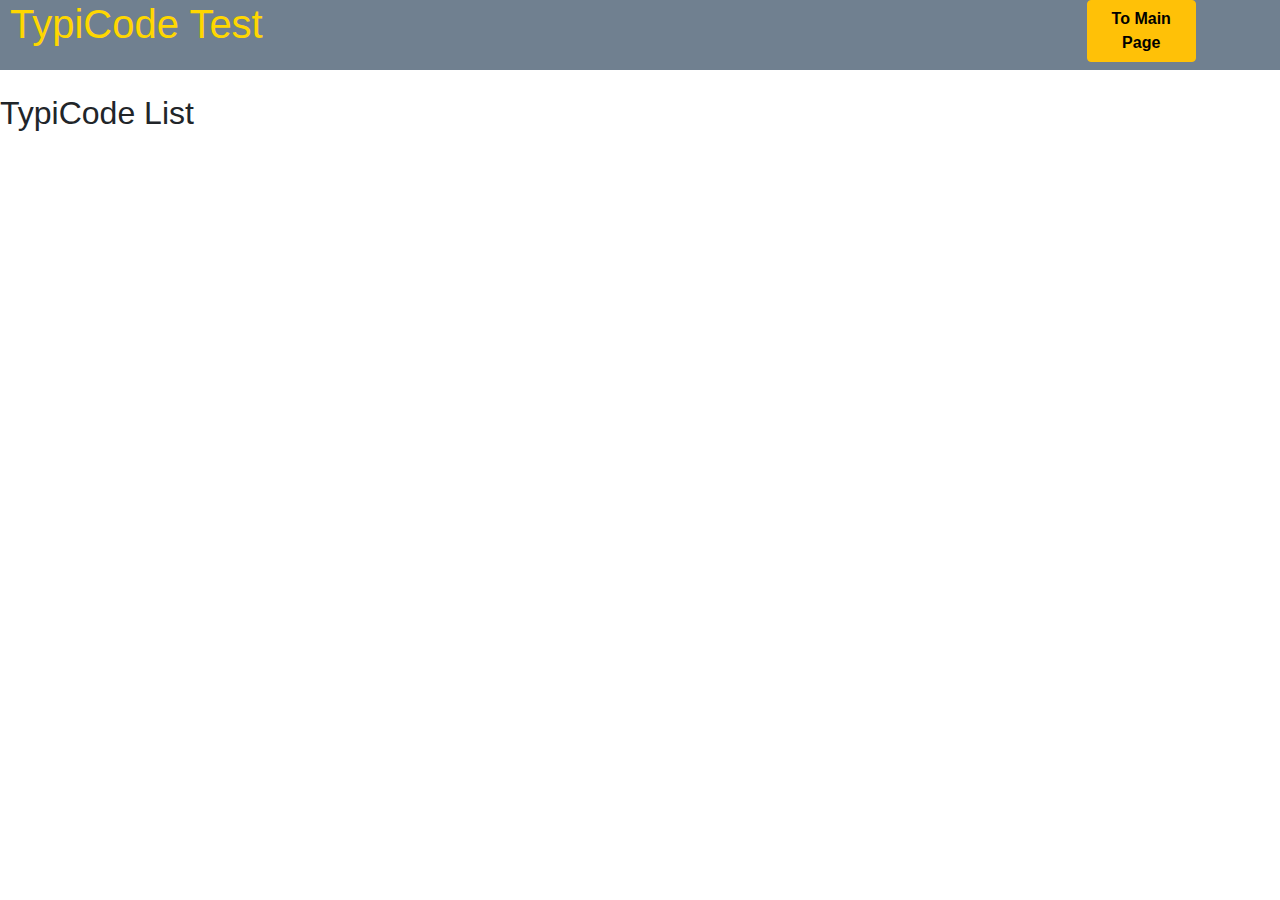
<file: intro/html/index.html>
<!DOCTYPE html>
<html lang="en-GB">
  <head>
    <meta charset="UTF-8" />
    <meta name="viewport" content="width=device-width, initial-scale=1.0" />
    <title>TypiCode</title>
    <link
      rel="stylesheet"
      href="https://stackpath.bootstrapcdn.com/bootstrap/4.5.2/css/bootstrap.min.css"
      integrity="sha384-JcKb8q3iqJ61gNV9KGb8thSsNjpSL0n8PARn9HuZOnIxN0hoP+VmmDGMN5t9UJ0Z"
      crossorigin="anonymous"
    />
    <link rel="stylesheet" href="../css/style.css">
  </head>

  <body>

    <header>
      <div class="row">
          <h1 class="TChead col-10">TypiCode Test</h1>
          <button class="btn btn-warning col-1">
              <a href="start.html">To Main Page</a>
          </button>
      </div>
  </header>

    <div class ="M_body">
      <br>
        <h2> TypiCode List</h2>

        <table id="TCTable"class="table table-hover"></table>

    </div>
    <script src="../js/main.js"></script>
    <script
      src="https://code.jquery.com/jquery-3.5.1.slim.min.js"
      integrity="sha384-DfXdz2htPH0lsSSs5nCTpuj/zy4C+OGpamoFVy38MVBnE+IbbVYUew+OrCXaRkfj"
      crossorigin="anonymous"
    ></script>
    <script
      src="https://cdn.jsdelivr.net/npm/popper.js@1.16.1/dist/umd/popper.min.js"
      integrity="sha384-9/reFTGAW83EW2RDu2S0VKaIzap3H66lZH81PoYlFhbGU+6BZp6G7niu735Sk7lN"
      crossorigin="anonymous"
    ></script>
    <script
      src="https://stackpath.bootstrapcdn.com/bootstrap/4.5.2/js/bootstrap.min.js"
      integrity="sha384-B4gt1jrGC7Jh4AgTPSdUtOBvfO8shuf57BaghqFfPlYxofvL8/KUEfYiJOMMV+rV"
      crossorigin="anonymous"
    ></script>
  </body>
</html>
</file>
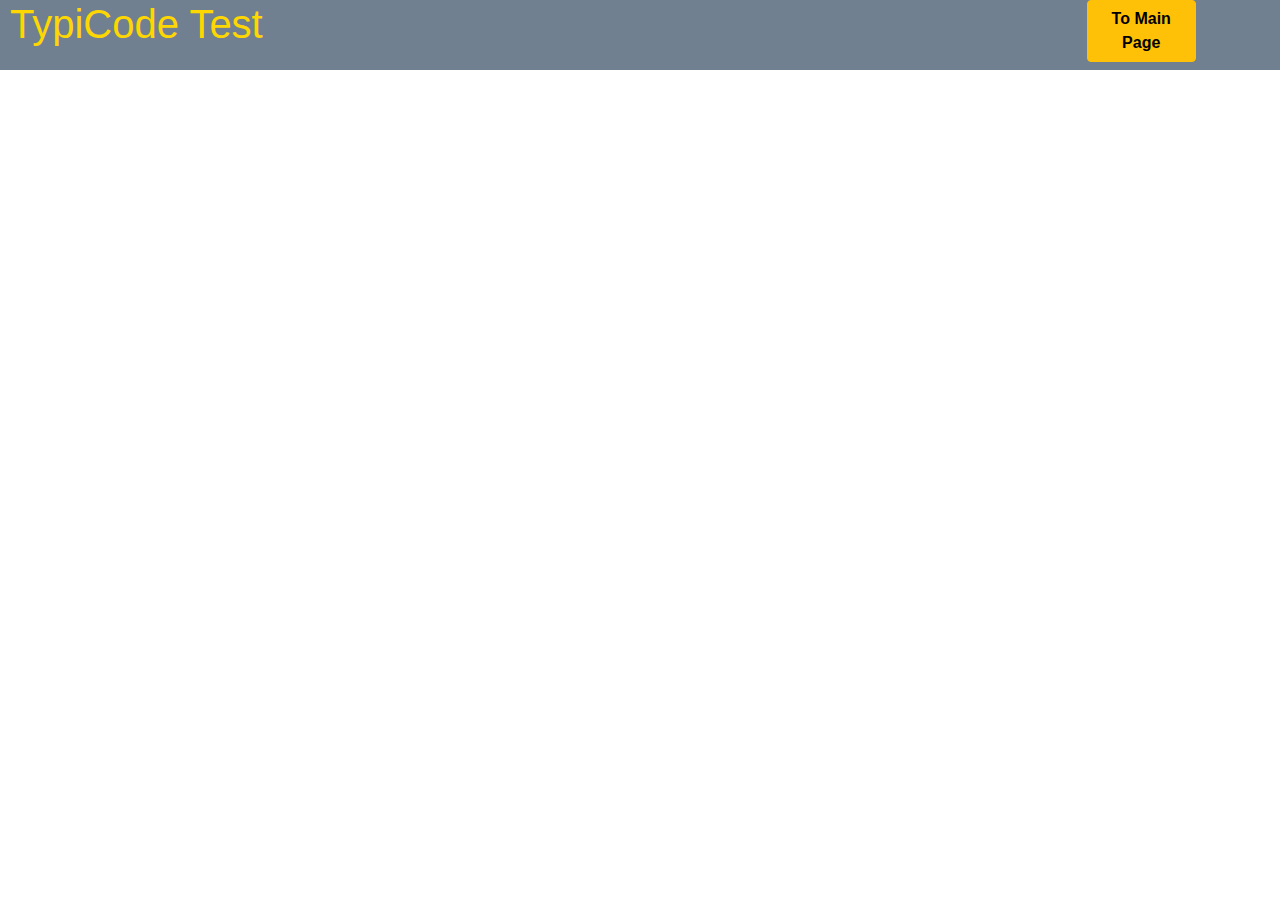
<file: intro/html/form.html>
<!DOCTYPE html>
<html lang="en-GB">
  <head>
    <meta charset="UTF-8" />
    <meta name="viewport" content="width=device-width, initial-scale=1.0" />
    <title>TypiCode</title>
    <link
      rel="stylesheet"
      href="https://stackpath.bootstrapcdn.com/bootstrap/4.5.2/css/bootstrap.min.css"
      integrity="sha384-JcKb8q3iqJ61gNV9KGb8thSsNjpSL0n8PARn9HuZOnIxN0hoP+VmmDGMN5t9UJ0Z"
      crossorigin="anonymous"
    />
    <link rel="stylesheet" href="../css/style.css">
  </head>

  <body>

    <header>
        <div class="row">
            <h1 class="TChead col-10">TypiCode Test</h1>
            <button class="btn btn-warning col-1">
                <a href="start.html">To Main Page</a>
            </button>
        </div>
    </header>

    <div class ="M_body">
        <h2> </h2>

        <form id ="TCForm"  action="" method="get">

        </form>
    </div>
    <script src="../js/form.js"></script>
    <script
      src="https://code.jquery.com/jquery-3.5.1.slim.min.js"
      integrity="sha384-DfXdz2htPH0lsSSs5nCTpuj/zy4C+OGpamoFVy38MVBnE+IbbVYUew+OrCXaRkfj"
      crossorigin="anonymous"
    ></script>
    <script
      src="https://cdn.jsdelivr.net/npm/popper.js@1.16.1/dist/umd/popper.min.js"
      integrity="sha384-9/reFTGAW83EW2RDu2S0VKaIzap3H66lZH81PoYlFhbGU+6BZp6G7niu735Sk7lN"
      crossorigin="anonymous"
    ></script>
    <script
      src="https://stackpath.bootstrapcdn.com/bootstrap/4.5.2/js/bootstrap.min.js"
      integrity="sha384-B4gt1jrGC7Jh4AgTPSdUtOBvfO8shuf57BaghqFfPlYxofvL8/KUEfYiJOMMV+rV"
      crossorigin="anonymous"
    ></script>
  </body>
</html>
</file>
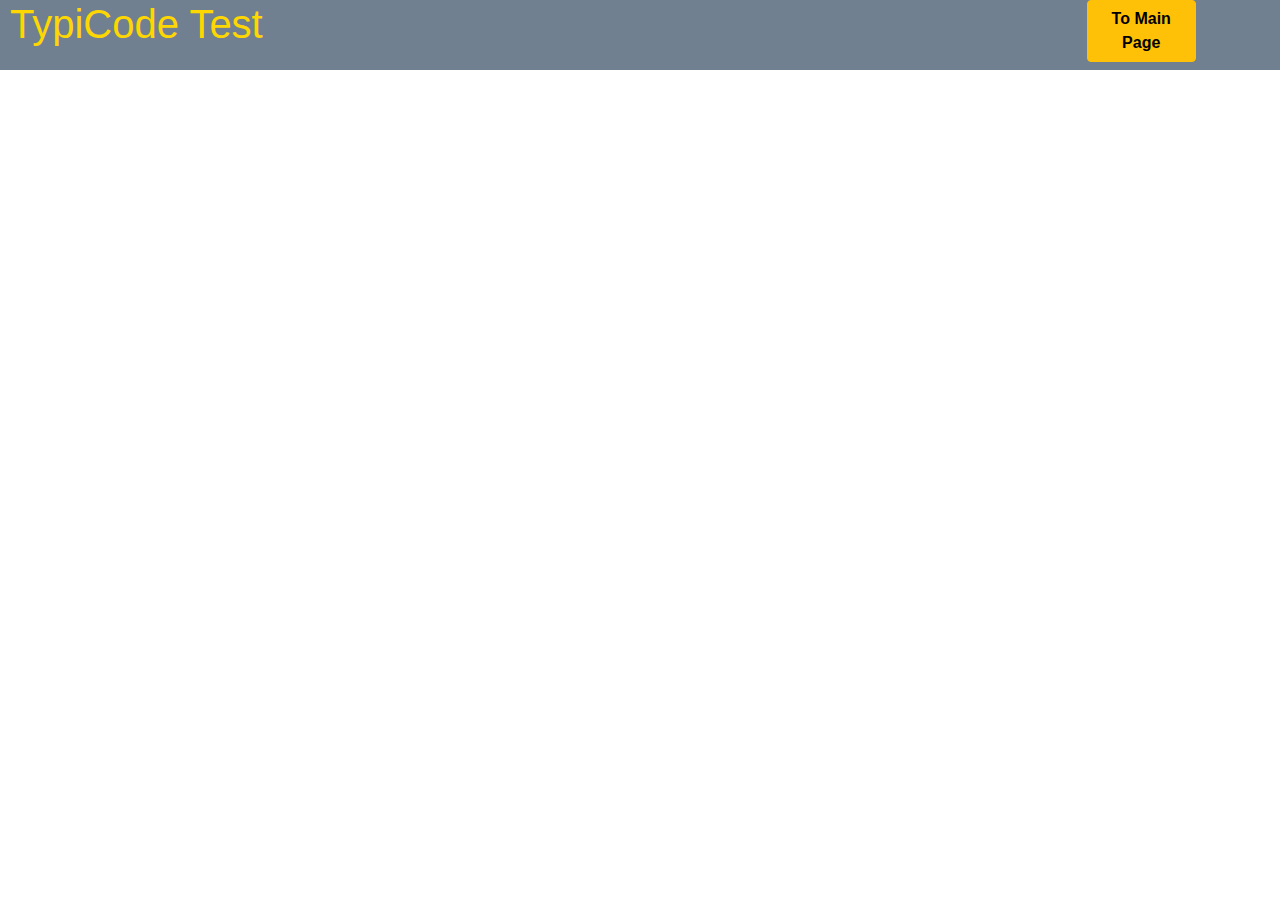
<file: intro/html/readme.html>
<!DOCTYPE html>
<html lang="en-GB">
  <head>
    <meta charset="UTF-8" />
    <meta name="viewport" content="width=device-width, initial-scale=1.0" />
    <title>TypiCode</title>
    <link
      rel="stylesheet"
      href="https://stackpath.bootstrapcdn.com/bootstrap/4.5.2/css/bootstrap.min.css"
      integrity="sha384-JcKb8q3iqJ61gNV9KGb8thSsNjpSL0n8PARn9HuZOnIxN0hoP+VmmDGMN5t9UJ0Z"
      crossorigin="anonymous"
    />
    <link rel="stylesheet" href="../css/style.css">
  </head>

  <body>

    <header>
        <div class="row">
            <h1 class="TChead col-10">TypiCode Test</h1>
            <button class="btn btn-warning col-1">
                <a href="start.html">To Main Page</a>
            </button>
        </div>
    </header>

    <div class ="M_body">
        <h2> </h2>

        <table id="TCTable"class="table table-hover"></table>
    </div>
    <script src="../js/readOne.js"></script>
    <script
      src="https://code.jquery.com/jquery-3.5.1.slim.min.js"
      integrity="sha384-DfXdz2htPH0lsSSs5nCTpuj/zy4C+OGpamoFVy38MVBnE+IbbVYUew+OrCXaRkfj"
      crossorigin="anonymous"
    ></script>
    <script
      src="https://cdn.jsdelivr.net/npm/popper.js@1.16.1/dist/umd/popper.min.js"
      integrity="sha384-9/reFTGAW83EW2RDu2S0VKaIzap3H66lZH81PoYlFhbGU+6BZp6G7niu735Sk7lN"
      crossorigin="anonymous"
    ></script>
    <script
      src="https://stackpath.bootstrapcdn.com/bootstrap/4.5.2/js/bootstrap.min.js"
      integrity="sha384-B4gt1jrGC7Jh4AgTPSdUtOBvfO8shuf57BaghqFfPlYxofvL8/KUEfYiJOMMV+rV"
      crossorigin="anonymous"
    ></script>
  </body>
</html>
</file>
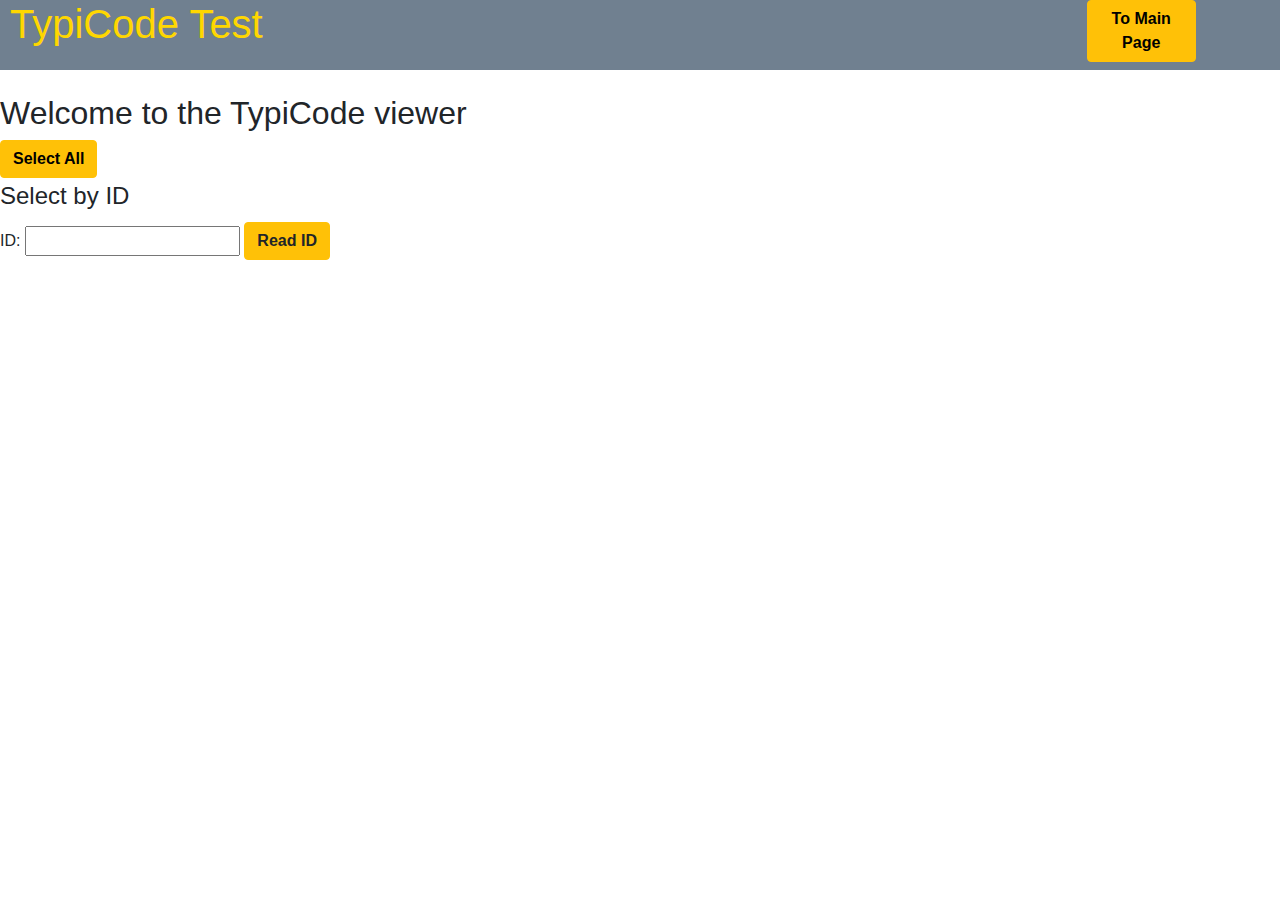
<file: intro/html/start.html>
<!DOCTYPE html>
<html lang="en-GB">
  <head>
    <meta charset="UTF-8" />
    <meta name="viewport" content="width=device-width, initial-scale=1.0" />
    <title>TypiCode</title>
    <link
      rel="stylesheet"
      href="https://stackpath.bootstrapcdn.com/bootstrap/4.5.2/css/bootstrap.min.css"
      integrity="sha384-JcKb8q3iqJ61gNV9KGb8thSsNjpSL0n8PARn9HuZOnIxN0hoP+VmmDGMN5t9UJ0Z"
      crossorigin="anonymous"
    />
    <link rel="stylesheet" href="../css/style.css">
  </head>

  <body>

    <header>
        <div class="row">
            <h1 class="TChead col-10">TypiCode Test</h1>
            <button class="btn btn-warning col-1">
                <a href="start.html">To Main Page</a>
            </button>
        </div>
    </header>

    <div class ="M_body">
      <br>
        <h2> Welcome to the TypiCode viewer</h2>
        <button class="btn btn-warning">
            <a href="index.html">Select All</a>
        </button>

        <form class ="getid"  action="" method="get">
            <fieldset>
                <legend>Select by ID</legend>
                <label for="number">ID:</label>
                <input type="number" name="form-number" id="number" required>
                <button  type = "submit" class="btn btn-warning">
                    <a id = "readone">Read ID</a>
                </button>
                
            </fieldset>
        </form>

        <table id="TCTable"class="table table-hover"></table>

    </div>
    <script src="../js/start.js"></script>
    <script
      src="https://code.jquery.com/jquery-3.5.1.slim.min.js"
      integrity="sha384-DfXdz2htPH0lsSSs5nCTpuj/zy4C+OGpamoFVy38MVBnE+IbbVYUew+OrCXaRkfj"
      crossorigin="anonymous"
    ></script>
    <script
      src="https://cdn.jsdelivr.net/npm/popper.js@1.16.1/dist/umd/popper.min.js"
      integrity="sha384-9/reFTGAW83EW2RDu2S0VKaIzap3H66lZH81PoYlFhbGU+6BZp6G7niu735Sk7lN"
      crossorigin="anonymous"
    ></script>
    <script
      src="https://stackpath.bootstrapcdn.com/bootstrap/4.5.2/js/bootstrap.min.js"
      integrity="sha384-B4gt1jrGC7Jh4AgTPSdUtOBvfO8shuf57BaghqFfPlYxofvL8/KUEfYiJOMMV+rV"
      crossorigin="anonymous"
    ></script>
  </body>
</html>
</file>
<file: intro/css/style.css>
header{
    background-color: slategray;
    height: 70px;
    color: gold;
    font-family: 'Trebuchet MS', 'Lucida Sans Unicode', 'Lucida Grande', 'Lucida Sans', Arial, sans-serif;
}
.TChead{
    margin-left:10px;
    
}
a{
    color:black;
    font-weight: bold;
}
</file>
